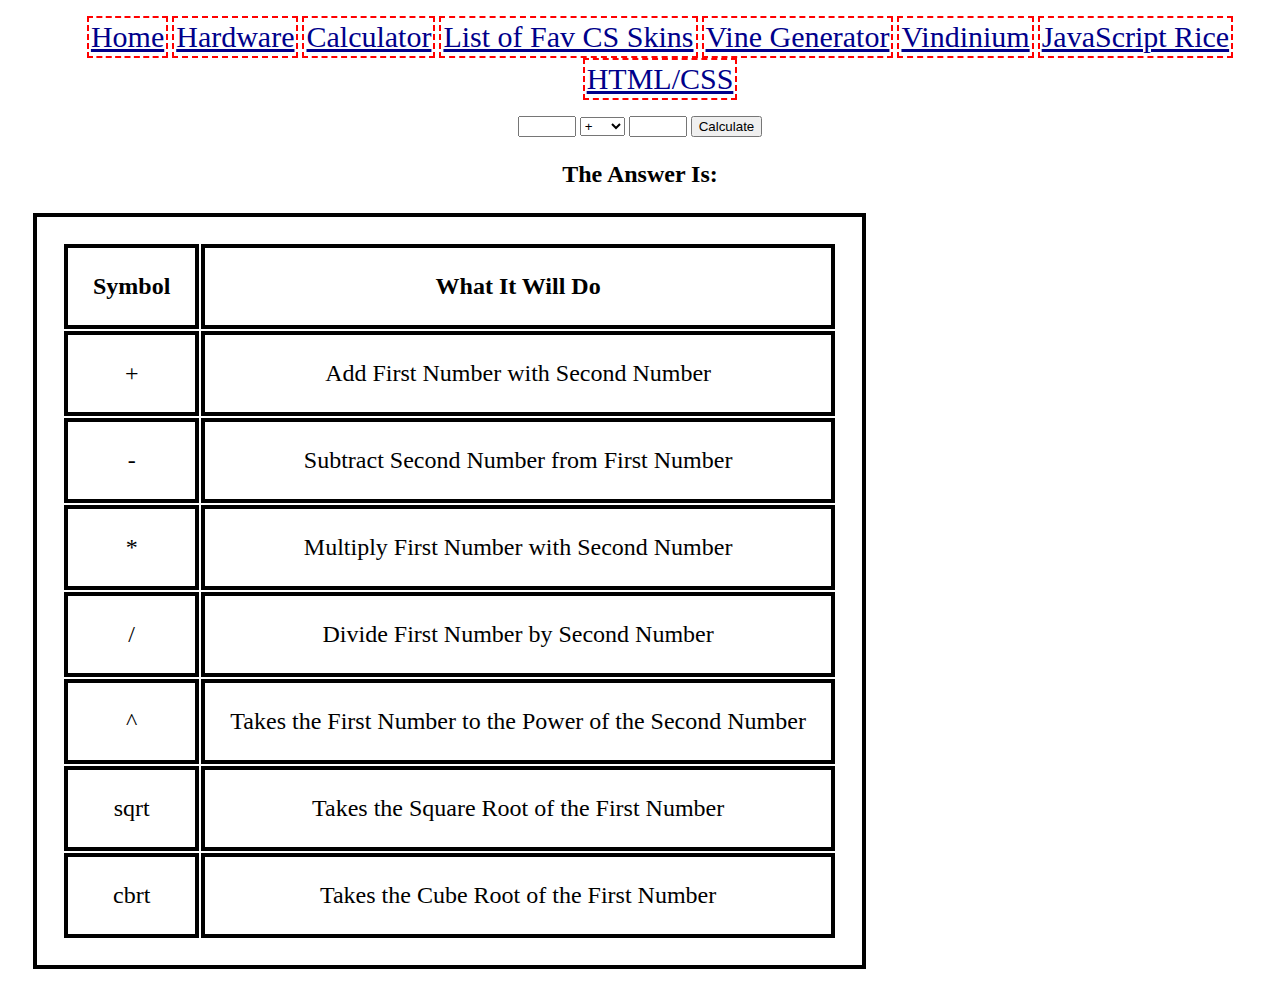
<file: calculator.html>
<!DOCTYPE html>
<html>

<head>
    <link rel="stylesheet" href="calc.css" type="text/css" />
    <link rel="stylesheet" href="navbar.css" type="text/css" />
    <title>Calculator</title>
</head>

<body>

    <audio loop autoplay hidden preload>
        <source src="calc.mp3" type="audio/mpeg"> Your browser does not support this swag
    </audio>



    <ul id="navbar">
        <li> <a href="index.html">Home</a> </li>
        <li> <a href="hardware.html">Hardware</a> </li>
        <li> <a href="calculator.html">Calculator</a></li>
        <li> <a href="infosite.html">List of Fav CS Skins</a></li>
        <li> <a href="aagenerator.html">Vine Generator</a></li>
        <li> <a href="vindinium.html">Vindinium</a></li>
        <li> <a href="modeling.html">JavaScript Rice</a></li>
        <li> <a href="https://www.youtube.com/watch?v=dQw4w9WgXcQ">HTML/CSS</a> </li>
    </ul>


    <div id="userInput">
        <input type="text" name="input1" style="width:50px;" id="input1">
        <select id="dropdown">
            <option value="+">+</option>
            <option value="-">-</option>
            <option value="x">x</option>
            <option value="/">/</option>
            <option value="^">^</option>
            <option value="sqrt">sqrt</option>
            <option value="cbrt">cbrt</option>
        </select>
        <input type="text" name="input2" style="width:50px;" id="input2">
        <input type="button" value="Calculate" id="submitButton" />
    </div>

    <p id="answer">The Answer Is: <span id="display"></span></p>
    <script src="calc.js"></script>

    <table id="table">
    <thead>
        <tr>
            <th>Symbol</th>
            <th>What It Will Do</th>
        </tr>
    </thead>
    <tbody>
        <tr>
            <td>+</td>
            <td>Add First Number with Second Number</td>
        </tr>
        <tr>
            <td>-</td>
            <td>Subtract Second Number from First Number</td>
        </tr>
        <tr>
            <td>*</td>
            <td>Multiply First Number with Second Number</td>
        </tr>
        <tr>
            <td>/</td>
            <td>Divide First Number by Second Number</td>
        </tr>
        <tr>
            <td>^</td>
            <td>Takes the First Number to the Power of the Second Number</td>
        </tr>
        <tr>
            <td>sqrt</td>
            <td>Takes the Square Root of the First Number</td>
        </tr>
        <tr>
            <td>cbrt</td>
            <td>Takes the Cube Root of the First Number</td>
        </tr>
    </tbody>

	</body>
</html>
</file>
<file: calc.css>
body{
    background-image: url("http://i328.photobucket.com/albums/l338/Bot_Seeran/chalk_zpsjxm1gndv.jpg");
    background-attachment:fixed;
    background-size:cover;
    background-repeat:no-repeat;
}
table, th, td{
    border: 4px solid black;
    margin: 25px;
    padding: 25px;
    text-align:center;
}

tr{
    font-size: 24px;
}

#answer{
    font-size:24px;
    font-weight:bold;
}

#userInput{
    text-align: center;
}    


#answer{
    text-align: center;
}
</file>
<file: navbar.css>
#navbar{
    text-align: center;
}

#navbar li{
    display: inline-block;
    padding: 2px 2px 2px 2px;
    border: 2px dashed red;
    list-style: none;
    font-size: 30px;
    transition: 0.5s all linear;
}

#navbar li:hover{
    background-color: red;
    font-size:40px;
}

#navbar a{
    color: #00008B;
}
</file>
